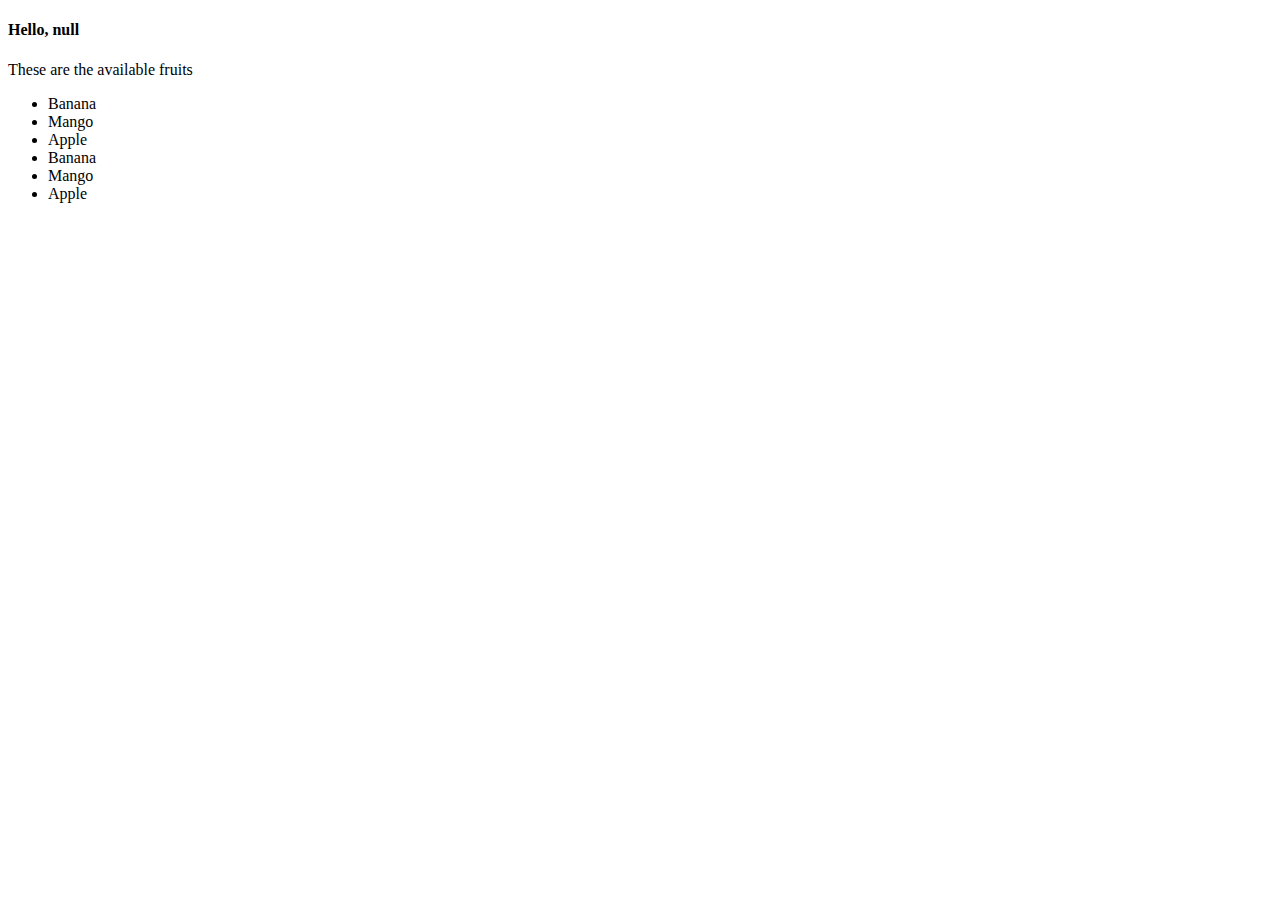
<file: index.html>
<!DOCTYPE html>
<html lang="en">
<head>
  <meta charset="UTF-8">
  <meta name="viewport" content="width=device-width, initial-scale=1.0">
  <meta http-equiv="X-UA-Compatible" content="ie=edge">
  <title>Document</title>
</head>
<body>
  <div id="main">
  </div>

  <script src="ask_name.js"></script>
  <script src="fruits.js"></script>
</body>
</html>
</file>
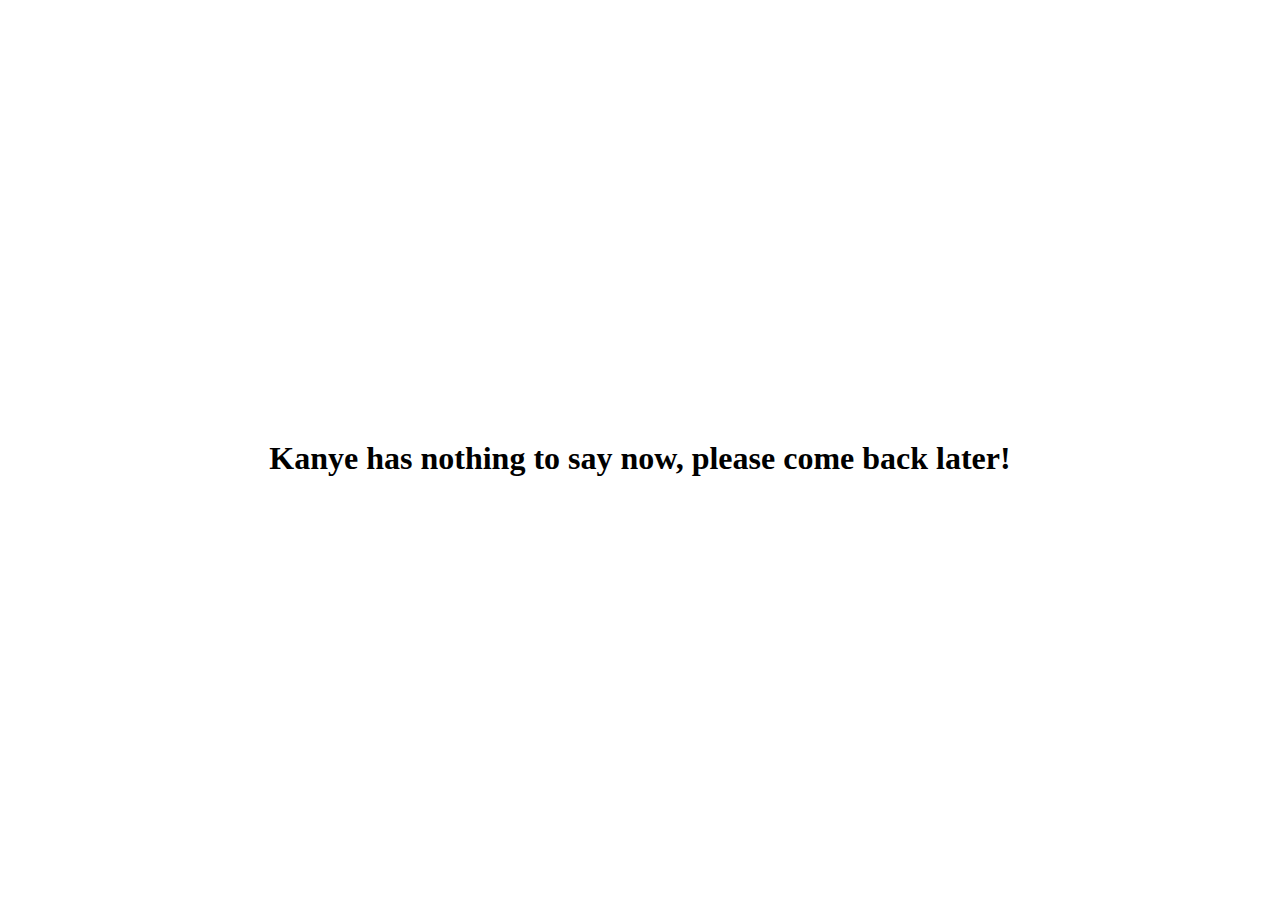
<file: kanye.html>
<!DOCTYPE html>
<html lang="en">
<head>
  <meta charset="UTF-8">
  <meta name="viewport" content="width=device-width, initial-scale=1.0">
  <meta http-equiv="X-UA-Compatible" content="ie=edge">
  <title>Document</title>
  <style>
    .main {
      align-items: center;
      display: flex;
      flex-direction: column;
      justify-content: center;
      height: 100vh;
    }
  </style>
</head>
<body>
  <div id="root" class="main"></div>

  <script src="kanye.js"></script>
</body>
</html>
</file>
